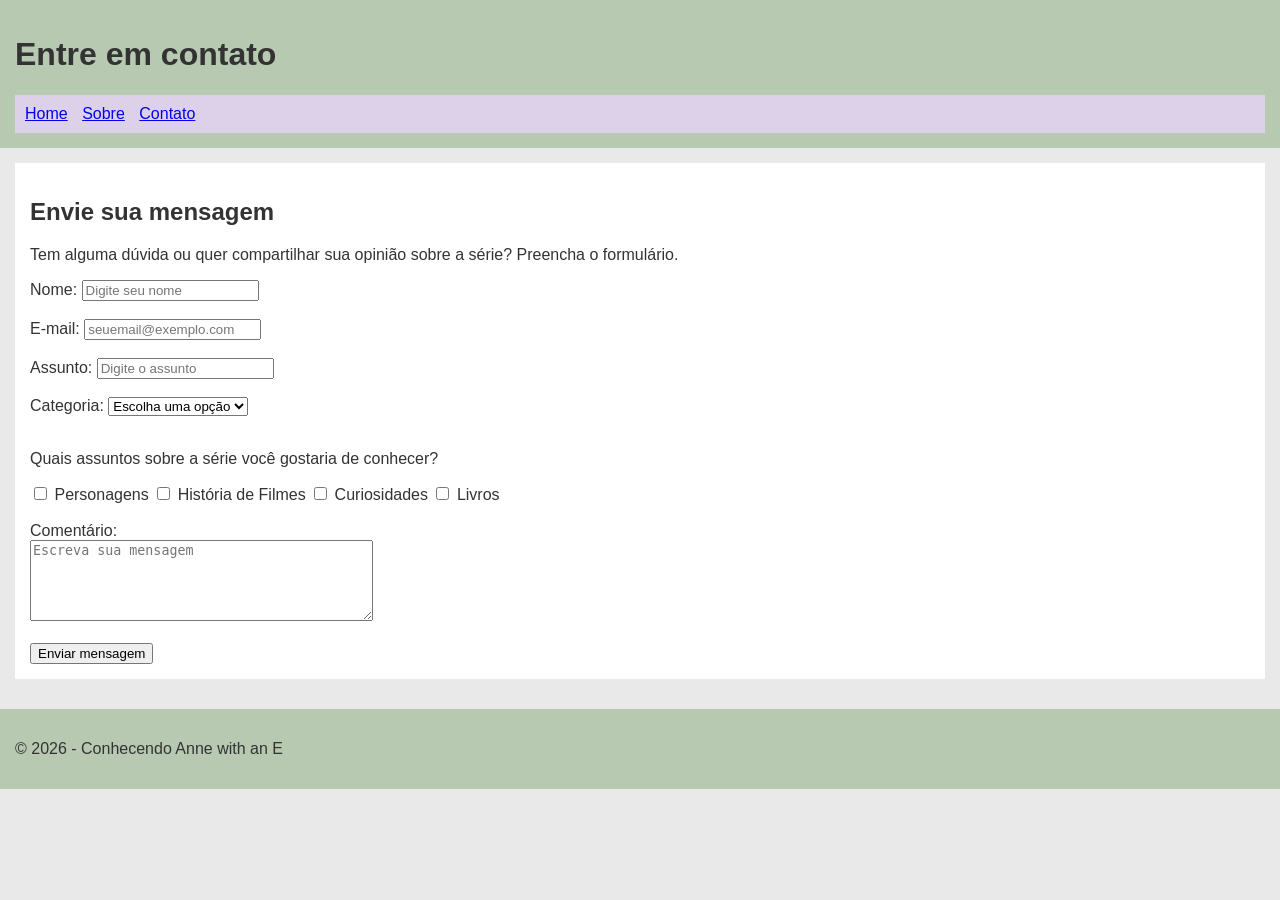
<file: contato.html>
<!DOCTYPE html>
<html lang="pt-br">
<head>
    <meta charset="UTF-8">
    <meta name="viewport" content="width=device-width, initial-scale=1.0">
    <title>Contato</title>
    <link rel="stylesheet" href="estilos.css">
</head>
<body>

    <header>
        <h1>Entre em contato</h1>

        <nav>
            <a href="index.html">Home</a>
            <a href="sobre.html">Sobre</a>
            <a href="contato.html">Contato</a>
        </nav>
    </header>

    <main>
        <section>
            <h2>Envie sua mensagem</h2>

            <p>
                Tem alguma dúvida ou quer compartilhar sua opinião
                sobre a série? Preencha o formulário.
            </p>

            <form action="">

                <label for="nome">Nome:</label>
                <input type="text" id="nome" name="nome"
                       placeholder="Digite seu nome" required>

                <br><br>

                <label for="email">E-mail:</label>
                <input type="email" id="email" name="email"
                       placeholder="seuemail@exemplo.com" required>

                <br><br>

                <label for="assunto">Assunto:</label>
                <input type="text" id="assunto" name="assunto"
                       placeholder="Digite o assunto" required>

                <br><br>

                <label for="categoria">Categoria:</label>
                <select id="categoria" name="categoria" required>
                    <option value="">Escolha uma opção</option>
                    <option value="Duvida">Dúvida</option>
                    <option value="Sugestao">Sugestão</option>
                    <option value="Elogio">Elogio</option>
                    <option value="Outro">Outro</option>
                </select>

                <br><br>

                <p>Quais assuntos sobre a série você gostaria de conhecer?</p>
                
                <input type="checkbox" id="personagens" name="interesses" value="Personagens">
                <label for="personagens">Personagens</label>

                <input type="checkbox" id="historia" name="interesses" value="Historia">
                <label for="historia">História de Filmes</label>
                
                <input type="checkbox" id="curiosidades" name="interesses" value="Curiosidades"> <label for="curiosidades">Curiosidades</label>
                
                <input type="checkbox" id="livros" name="interesses" value="Livros">
                <label for="livros">Livros</label>


                <br><br>

                <label for="comentario">Comentário:</label>
                <br>
                <textarea id="comentario" name="comentario"
                          rows="5" cols="40"
                          placeholder="Escreva sua mensagem"
                          required></textarea>

                <br><br>

                <button type="submit">Enviar mensagem</button>

            </form>
        </section>
    </main>

    <footer>
        <p>&copy; 2026 - Conhecendo Anne with an E</p>
    </footer>

</body>
</html>
</file>
<file: estilos.css>
body {
    background-color: #E9E9E9;
    color: #333333;
    font-family: Arial;
    margin: 0;
}

header {
    background-color: #B7C9B1;
    padding: 15px;
}

nav {
    background-color: #DCD1E8;
    padding: 10px;
}

nav a {
    margin-right: 10px;
}

main {
    padding: 15px;
}

section {
    background-color: white;
    padding: 15px;
    margin-bottom: 15px;
}

img {
    width: 400px;
}

footer {
    background-color: #B7C9B1;
    padding: 15px;
}
</file>
